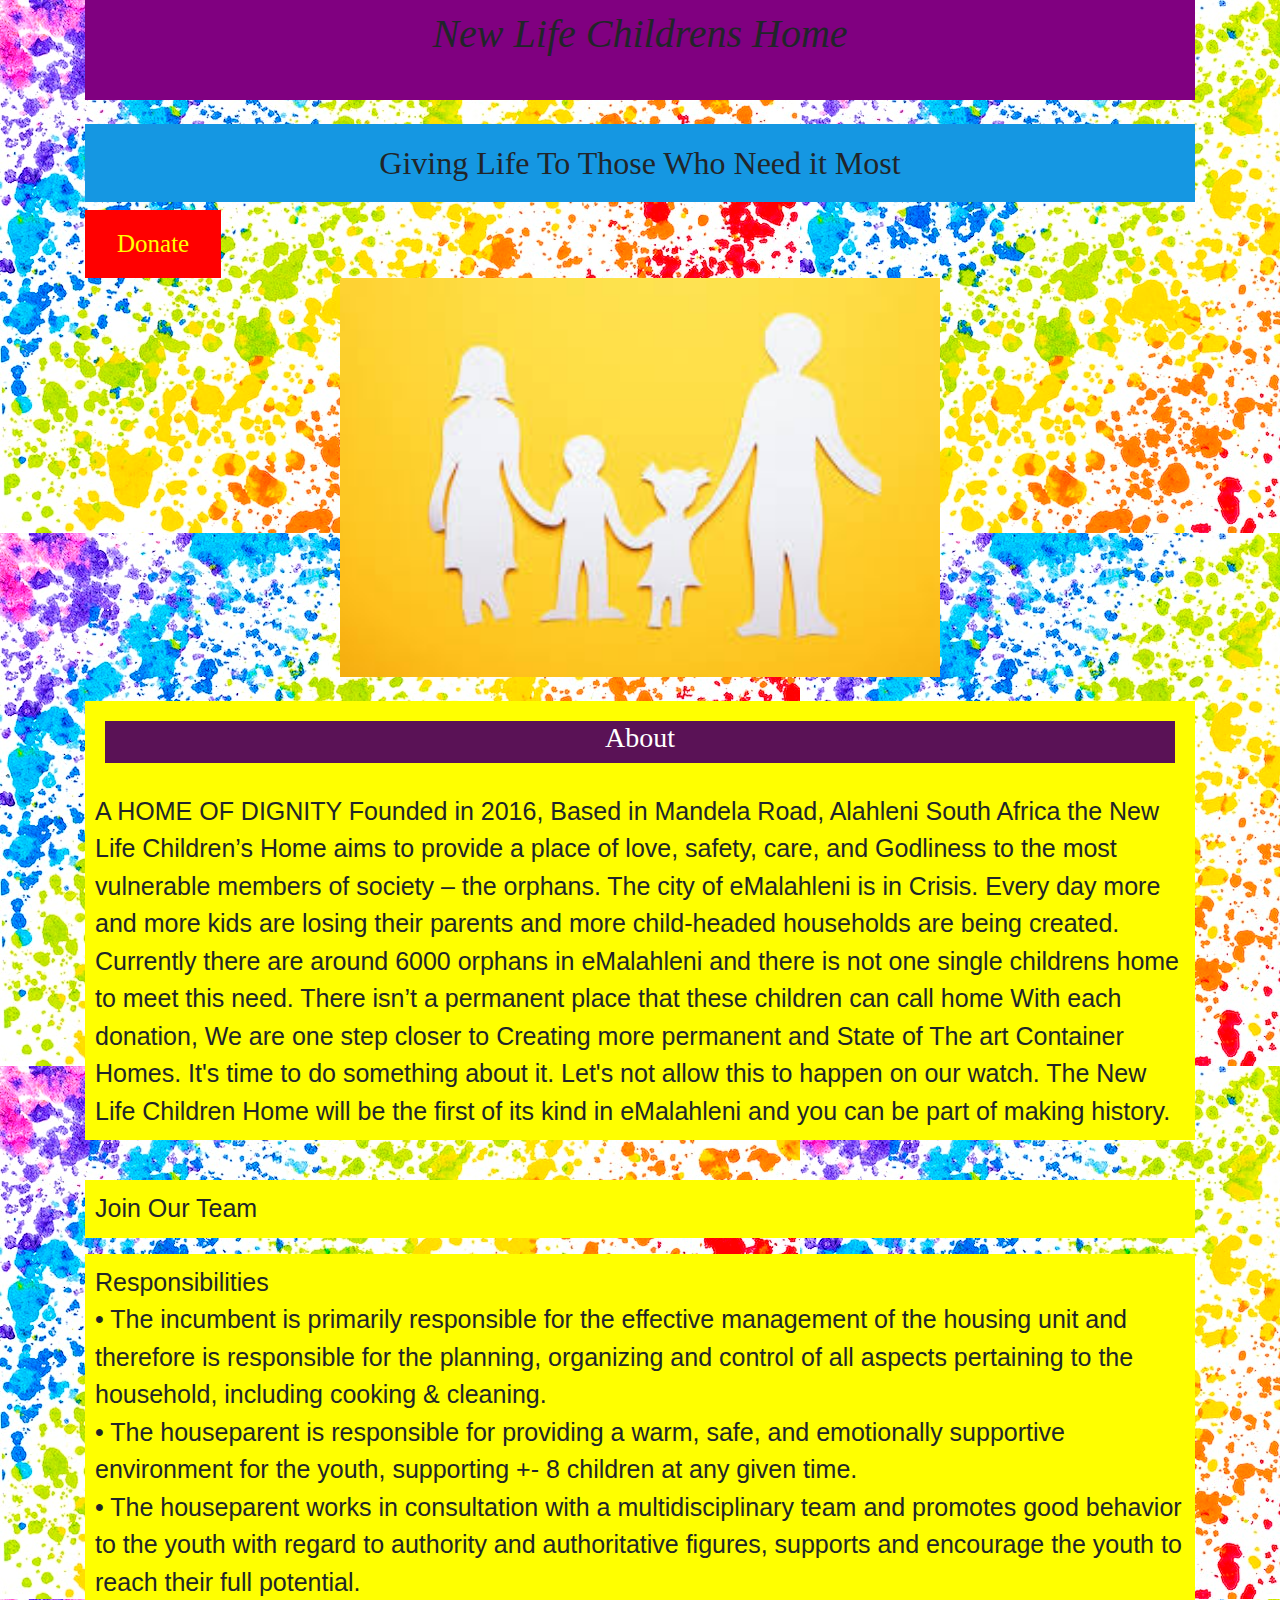
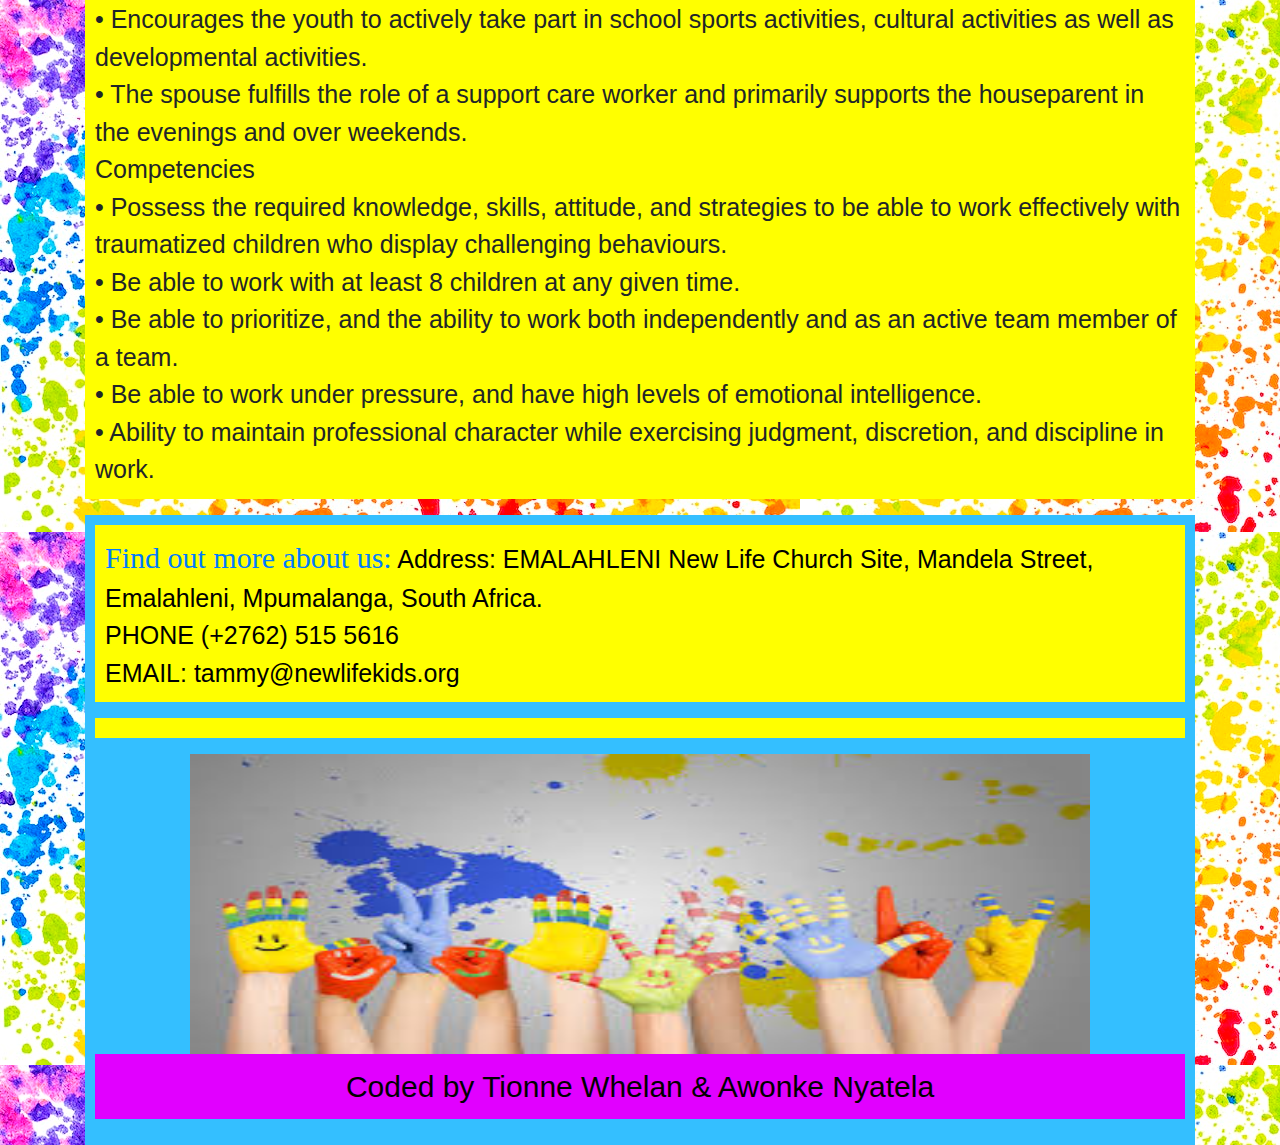
<file: index.html>
<!DOCTYPE html>
<html lang="en">
<head>
<meta charset="UTF-8">
<meta http-equiv="X-UA-Compatible" content="IE=edge">
<meta name="viewport" content="width=device-width, initial-scale=1.0">
<title>New Life Childrens Home</title>
<link rel="stylesheet" href="src/styles.css">
    <link rel="stylesheet" href="https://cdn.jsdelivr.net/npm/bootstrap@4.3.1/dist/css/bootstrap.min.css"
    integrity="sha384-ggOyR0iXCbMQv3Xipma34MD+dH/1fQ784/j6cY/iJTQUOhcWr7x9JvoRxT2MZw1T"
    crossorigin="anonymous"> 

<div class="container">
</head>
<body>
    <div class="header">
<em><h1>New Life Childrens Home</h1></em><br>
</div>
<br>
<h2>Giving Life To Those Who Need it Most</h2>
<a href="https://web.facebook.com/NLChildrensHome/?_rdc=1&_rdr" 
class="button2">Donate</a>

<img src="./images/paper_family.jpg" width="600"><br>

<div class ="about">
    <h3>About</h3>
</div>

<p>A HOME OF DIGNITY
    Founded in 2016, Based in Mandela Road, Alahleni South Africa 
    the New Life Children’s Home aims to provide a place of love, 
    safety, care, and Godliness to the most vulnerable members of society – the orphans. 
    The city of eMalahleni is in Crisis. Every day more and more kids are losing their parents and more child-headed households are being created. Currently there are around 6000 orphans in eMalahleni and there is not one single childrens home to meet this need. There isn’t a permanent place that these children can call home
    With each donation, We are one step closer to Creating more permanent and State of The art Container Homes.
    It's time to do something about it. Let's not allow this to happen on our watch.  
    The New Life Children Home will be the first of its kind in eMalahleni and you can be part of making history.
</p>

<br>
<p>Join Our Team</p>
    <p>
Responsibilities<br>
• The incumbent is primarily responsible for the effective management of the housing unit and therefore is responsible for the planning, organizing and control of all aspects pertaining to the household, including cooking & cleaning.<br>
• The houseparent is responsible for providing a warm, safe, and emotionally supportive environment for the youth, supporting +- 8 children at any given time.<br>
• The houseparent works in consultation with a multidisciplinary team and promotes good behavior to the youth with regard to authority and authoritative figures, supports and encourage the youth to reach their full potential.<br>
• Encourages the youth to actively take part in school sports activities, cultural activities as well as developmental activities.<br>
• The spouse fulfills the role of a support care worker and primarily supports the houseparent in the evenings and over weekends.<br>
 
Competencies<br>
• Possess the required knowledge, skills, attitude, and strategies to be able to work effectively with traumatized children who display challenging behaviours.<br>
• Be able to work with at least 8 children at any given time.<br>
• Be able to prioritize, and the ability to work both independently and as an active team member of a team.<br>
• Be able to work under pressure, and have high levels of emotional intelligence.<br>
• Ability to maintain professional character while exercising judgment, discretion, and discipline in work.<br>
 </p>








<footer>
<p><a href="https://www.facebook.com/NLChildrensHome/" target="_blank">
    Find out more about us:</a>
Address: EMALAHLENI
New Life Church Site, Mandela Street, Emalahleni, Mpumalanga, South Africa.<br>
    PHONE
(+2762) 515 5616
<br>
EMAIL:
tammy@newlifekids.org
</p>

    <p></p>
<img class = "img2"src ="./images/kids_hands.jpg">
<p class ="footer">Coded by Tionne Whelan & Awonke Nyatela </p>
</footer>




</div>
</body>
</file>
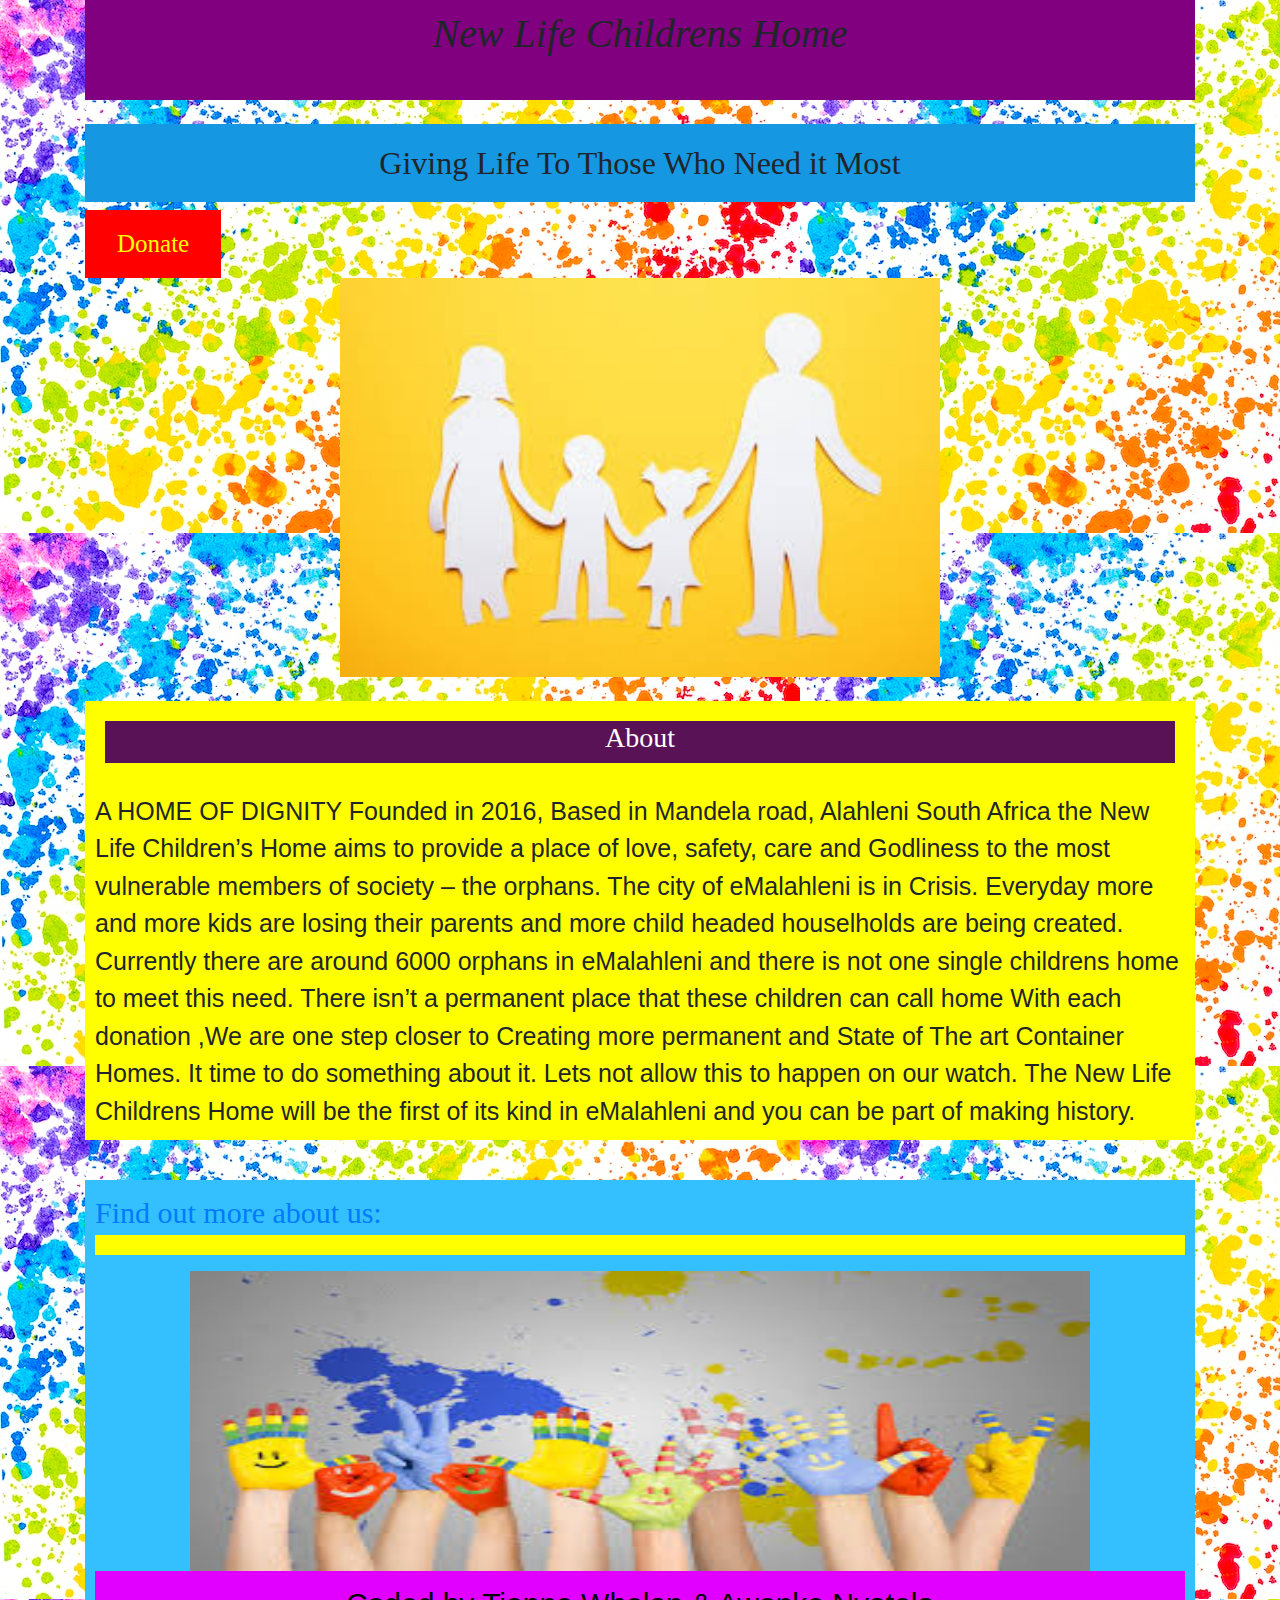
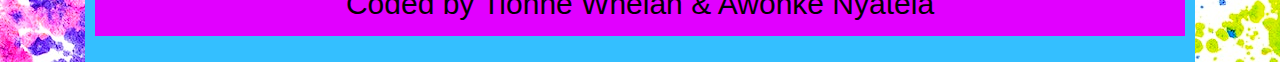
<file: landing-page.html>
<!DOCTYPE html>
<html lang="en">
<head>
<meta charset="UTF-8">
<meta http-equiv="X-UA-Compatible" content="IE=edge">
<meta name="viewport" content="width=device-width, initial-scale=1.0">
<title>New Life Childrens Home</title>
<link rel="stylesheet" href="src/styles.css">
    <link rel="stylesheet" href="https://cdn.jsdelivr.net/npm/bootstrap@4.3.1/dist/css/bootstrap.min.css"
    integrity="sha384-ggOyR0iXCbMQv3Xipma34MD+dH/1fQ784/j6cY/iJTQUOhcWr7x9JvoRxT2MZw1T"
    crossorigin="anonymous"> 

<div class="container">
</head>
<body>
    <div class="header">
<em><h1>New Life Childrens Home</h1></em><br>
</div>
<br>
<h2>Giving Life To Those Who Need it Most</h2>
<a href="https://web.facebook.com/NLChildrensHome/?_rdc=1&_rdr" 
class="button2">Donate</a>

<img src="images/paper_family.jpg" width="600"><br>

<div class ="about">
    <h3>About</h3>
</div>

<p>A HOME OF DIGNITY
    Founded in 2016, Based in Mandela road, Alahleni South Africa 
    the New Life Children’s Home aims to provide a place of love, 
    safety, care and Godliness to the most vulnerable members of society – the orphans. 
    The city of eMalahleni is in Crisis. Everyday more and more kids are losing their parents and more child headed houselholds are being created. Currently there are around 6000 orphans in eMalahleni and there is not one single childrens home to meet this need. There isn’t a permanent place that these children can call home
    With each donation ,We are one step closer to Creating more permanent and State of The art Container Homes.
    It time to do something about it. Lets not allow this to happen on our watch.  
    The New Life Childrens Home will be the first of its kind in eMalahleni and you can be part of making history.
</p>

<br>









<footer>
<a href="https://www.facebook.com/NLChildrensHome/" target="_blank">
    Find out more about us:
</a>

<p></p>
<img class = "img2"src ="images/kids_hands.jpg">
<p class ="footer">Coded by Tionne Whelan & Awonke Nyatela </p>
</footer>




</div>
</body>
</file>
<file: src/styles.css>
body{
    background-image: url("/images/paint_splatter.jpg");



}

.header{
    border: 10px solid purple;
    background-color: purple;
}

h1{
text-align:center;
font-size: 80px;
font-family: Cambria, Cochin, Georgia, Times, 'Times New Roman', serif;
}

h2{
    text-align: center;
    font-family: Cambria, Cochin, Georgia, Times, 'Times New Roman', serif;
    border: 20px solid rgb(21, 151, 226);
    background-color: rgb(21, 151, 226);
}


.button2 {
    background-color: red;
    border: none;
    color:yellow;
    padding: 15px 32px;
display: inline-block;
font-size: 25px;
text-align: center;
}




.about{
    font-size: larger;
    text-align: center;
    color: white;
    font-size-adjust: 70px;
    font-family: Cambria, Cochin, Georgia, Times, 'Times New Roman', serif;
    border: 20px solid yellow;
    background-color: rgb(90, 18, 86);
}


p{
font-size: 25px;
border: 10px solid yellow;
background-color: yellow;
}

img{
    margin: 0 auto;
    display: block;
}

.footer{
    text-align: center;
    font-size: 30px;
    border: 10px solid rgb(225, 0, 255);
    background-color: rgb(225, 0, 255);
}

footer{
 color: black;
text-align: left;
font-family: 'Gill Sans', 'Gill Sans MT', Calibri, 'Trebuchet MS', sans-serif;
border: 10px solid rgb(52, 191, 255);
background-color: rgb(52, 191, 255);

}

a{
font-size: 30px;
font-family: Georgia, 'Times New Roman', Times, serif;
}

.img2{
    width: 900px;
    height: 300px;
}
</file>
